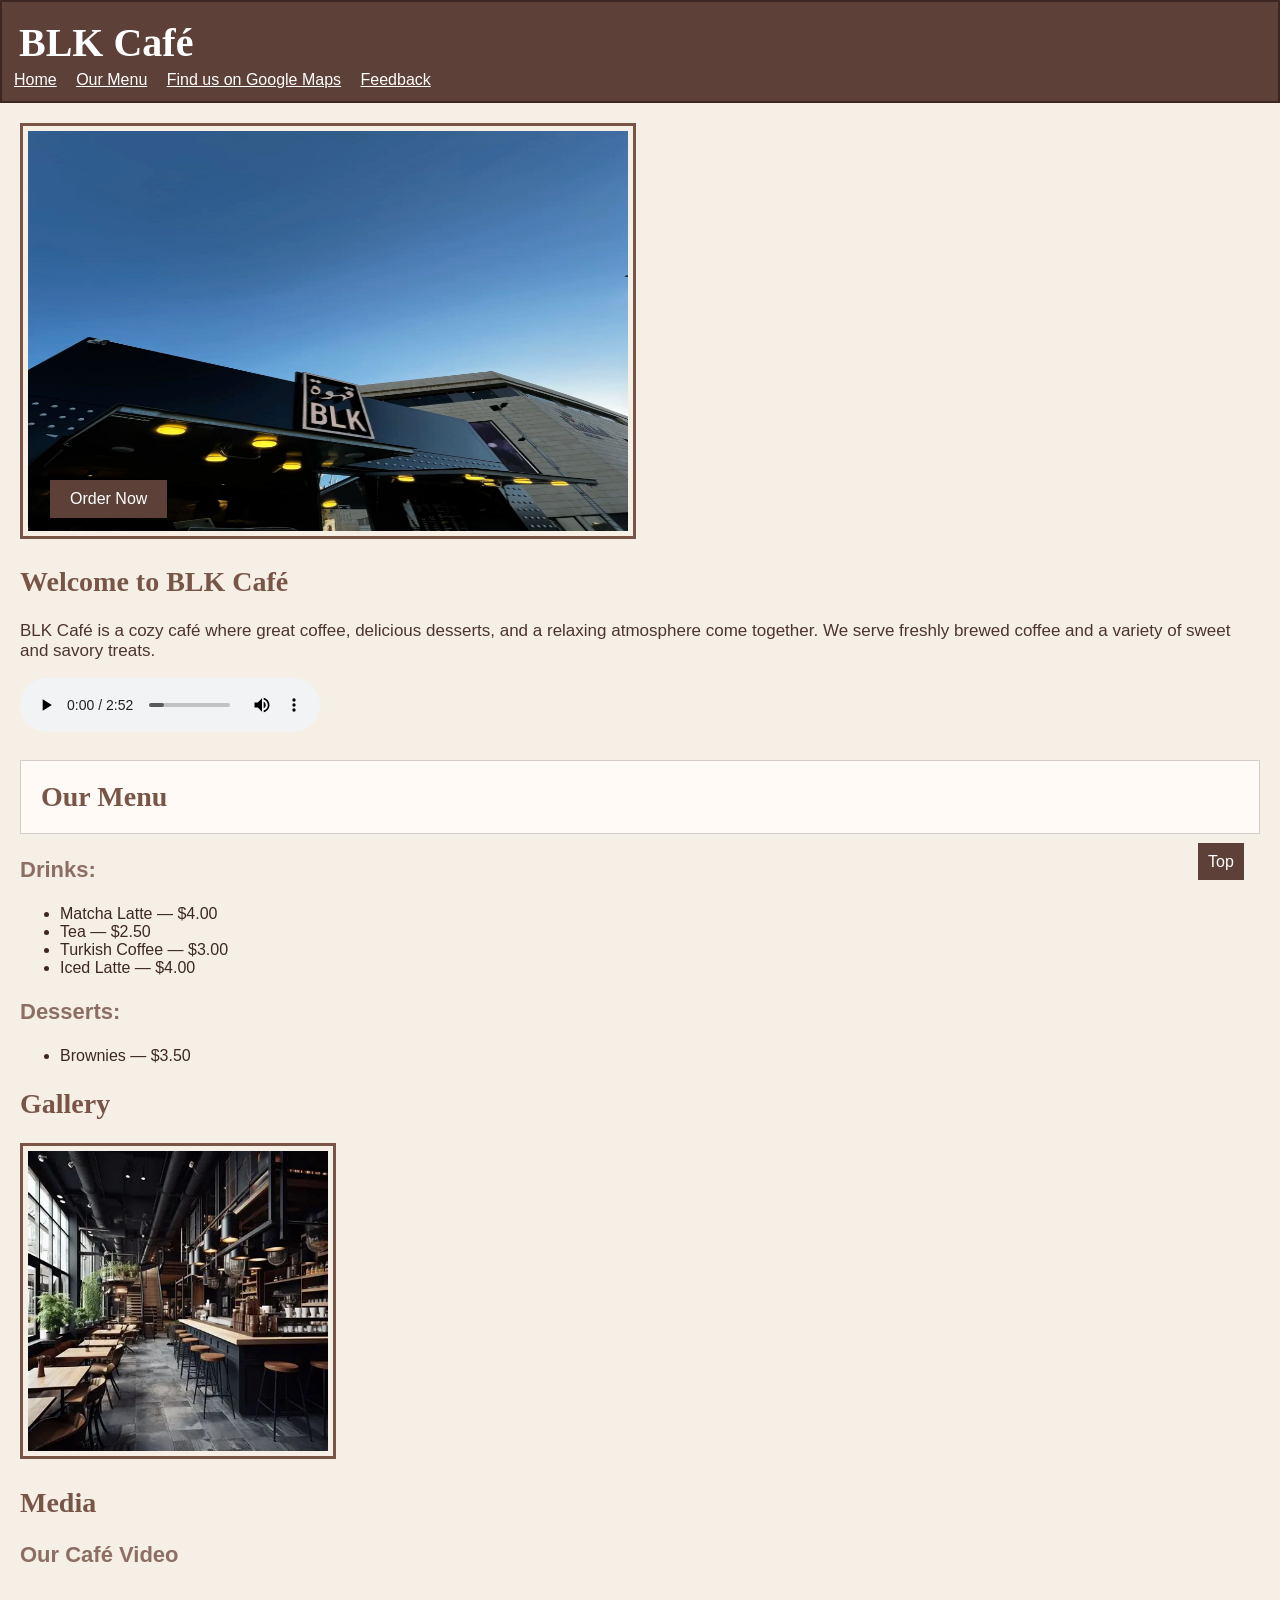
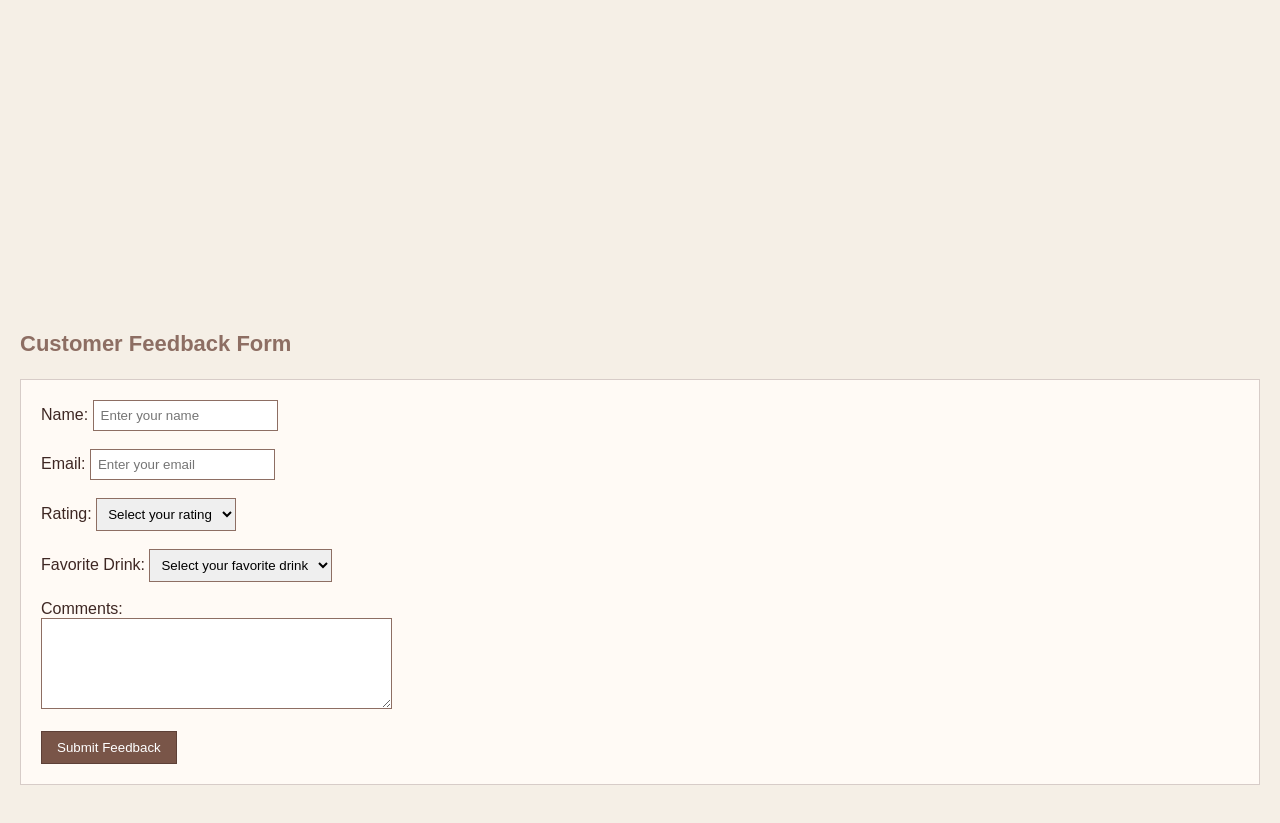
<file: index.html>
<!DOCTYPE html> 
<html lang="en">

<head> 
    <meta charset="UTF-8">
    <meta name="viewport" content="width=device-width, initial-scale=1.0">

    <title>BLK Café</title> 

    <link rel="stylesheet" href="style.css">
</head> 

<body>

    
    <header>
        <h1>BLK Café</h1>

        <a href="#Home">Home</a>
        

        <a href="#menu">Our Menu</a>
        

        <a href="https://www.google.com/maps">Find us on Google Maps</a>
       

        <a href="#Feedback">Feedback</a>
    </header>


    <!-- Hero -->
    <div class="hero">

        <img src="blk.jpg"
             alt="BLK Café image"
             width="400"
             height="400">

        <a href="#menu" class="order-btn">Order Now</a>

    </div>


    <h2 id="Home">Welcome to BLK Café</h2>

    <p>
        BLK Café is a cozy café where great coffee, delicious desserts,
        and a relaxing atmosphere come together.
        We serve freshly brewed coffee and a variety of sweet and savory treats.
    </p>


    <audio controls preload="metadata">

        <source src="clavier-music-fur-elise-beethoven-216331.mp3">

        Your browser does not support the audio element.

    </audio>


    <h2 id="menu">Our Menu</h2>


    <h3>Drinks:</h3>

    <ul>
        <li>Matcha Latte — $4.00</li>
        <li>Tea — $2.50</li>
        <li>Turkish Coffee — $3.00</li>
        <li>Iced Latte — $4.00</li>
    </ul>


    <h3>Desserts:</h3>

    <ul>
        <li>Brownies — $3.50</li>
    </ul>


    <h2>Gallery</h2>

    <img src="OIP.webp"
         alt="Freshly prepared coffee"
         width="300"
         height="300">


    <h2>Media</h2>

    <h3>Our Café Video</h3>


    <iframe
        src="https://www.facebook.com/plugins/video.php?href=https://www.facebook.com/watch/?v=28160009340337984"
        width="560"
        height="315"
        style="border:none;overflow:hidden"
        scrolling="no"
        frameborder="0"
        allowfullscreen="true">
    </iframe>


    <h3>Customer Feedback Form</h3>


    <form id="Feedback">

        <label for="name">Name:</label>

        <input
            type="text"
            id="name"
            name="name"
            placeholder="Enter your name"
            required>

        <br><br>


        <label for="email">Email:</label>

        <input
            type="email"
            id="email"
            name="email"
            placeholder="Enter your email"
            required>

        <br><br>


        <label for="rating">Rating:</label>

        <select id="rating" name="rating" required>

            <option value="">Select your rating</option>
            <option value="excellent">Excellent</option>
            <option value="very-good">Very Good</option>
            <option value="good">Good</option>
            <option value="average">Average</option>
            <option value="poor">Poor</option>

        </select>

        <br><br>


        <label for="drink">Favorite Drink:</label>

        <select id="drink" name="drink" required>

            <option value="">Select your favorite drink</option>
            <option value="matcha">Matcha Latte</option>
            <option value="tea">Tea</option>
            <option value="turkish-coffee">Turkish Coffee</option>
            <option value="iced-latte">Iced Latte</option>

        </select>

        <br><br>


        <label for="comments">Comments:</label>

        <br>

        <textarea
            id="comments"
            name="comments"
            placeholder="Write your feedback here..."
            rows="5"
            cols="40">
        </textarea>

        <br><br>


        <button type="submit">Submit Feedback</button>

    </form>


   
    <a href="#Home" class="top-btn">Top</a>


</body>

</html>
</file>
<file: style.css>
body {
    background-color: #f5efe6;
    color: #3e2723;
    font-family: Arial, sans-serif;
    font-size: 16px;
    margin: 0;
    padding:20px;
}

h1 {
    color: white;
    font-family: Georgia, serif;
    font-size: 40px;
}

h2 {
    color: #795548;
    font-family: Georgia, serif;
    font-size: 28px;
}

h3 {
    color: #8d6e63;
    font-size: 22px;
}

p {
    color: #4e342e;
    font-size: 17px;
}




header {
    background-color: #5d4037;
    padding: 12px;
    position:sticky ;

    top: 0;
    z-index: 10;
    border: 2px solid #3e2723;
    display:block;
    margin: -20px -20px 20px -20px ;
}

header h1 {
    margin: 5px;
}

header a {
    color: white;
    margin-right: 15px;
}

header a:hover {
    color: #ffcc80;
}




.hero {
    position: relative;
  
}

.hero img {
    width: 600px;
    height: 400px;
    border: 3px solid #795548;
    padding: 5px;
}

.order-btn {
    position: absolute;
    bottom: 25px;
    left: 30px;
    background-color: #5d4037;
    color: white;
    padding: 10px 20px;
    text-decoration: none;
    z-index: 2;
}

.order-btn:hover {
    background-color: #8d6e63;
}




a {
    color: #6d4c41;
}

a:hover {
    color: #deb6aa;
}




img {
    border: 3px solid #795548;
   padding: 5px;
}




#menu {
    background-color: #fffaf5;
    
    padding: 20px;
    border: 1px solid #d7ccc8;
}

#menu li {
    background-color: #f1e7dc;
    margin: 10px;
    padding: 10px;
    border: 1px solid #bcaaa4;
}




form {
    background-color: #fffaf5;
   /* margin: 20px;*/
    padding: 20px;
    border: 1px solid #d7ccc8;

}

input,
select,
textarea {
    padding: 7px;
    border: 1px solid #8d6e63;
}

button {
    background-color: #795548;
    color: white;
    padding: 8px 15px;
    border: 1px solid #5d4037;
}

button:hover {
    background-color: #5d4037;
}




video {
    width: 400px;
    border: 2px solid #795548;
    padding: 3px;
}




.top-btn {
    position: sticky;
    bottom: 20px;
    margin-left: 95%;
    background-color: #5d4037;
    color: white;
    padding: 10px;
    text-decoration: none;
}

.top-btn:hover {
    background-color: #8d6e63;
}




@media (max-width: 600px) {

    h1 {
        font-size: 32px;
    }

    h2 {
        font-size: 24px;
    }

    .hero img {
        width: 80%;
        height: auto;
    }

    img {
        max-width: 80%;
        height: auto;
    }

    video {
        width: 80%;
    }
}




@media (min-width: 601px) and (max-width: 900px) {


    body {
        font-size: 14px;
    }

    h1 {
        font-size: 26px;
    }

    h2 {
        font-size: 21px;
    }

    h3 {
        font-size: 18px;
    }

    header a {
        display: block;
        margin: 5px;
    }

    .hero img {
        width: 90%;
        height: auto;
    }

    .order-btn {
        bottom: 15px;
        left: 15px;
        padding: 8px 12px;
    }

    img {
        max-width: 90%;
        height: auto;
    }

    video {
        width: 90%;
    }

    form {
        margin: 10px;
        padding: 10px;
    }

    input,
    select,
    textarea {
        max-width: 90%;
    }
}
</file>
